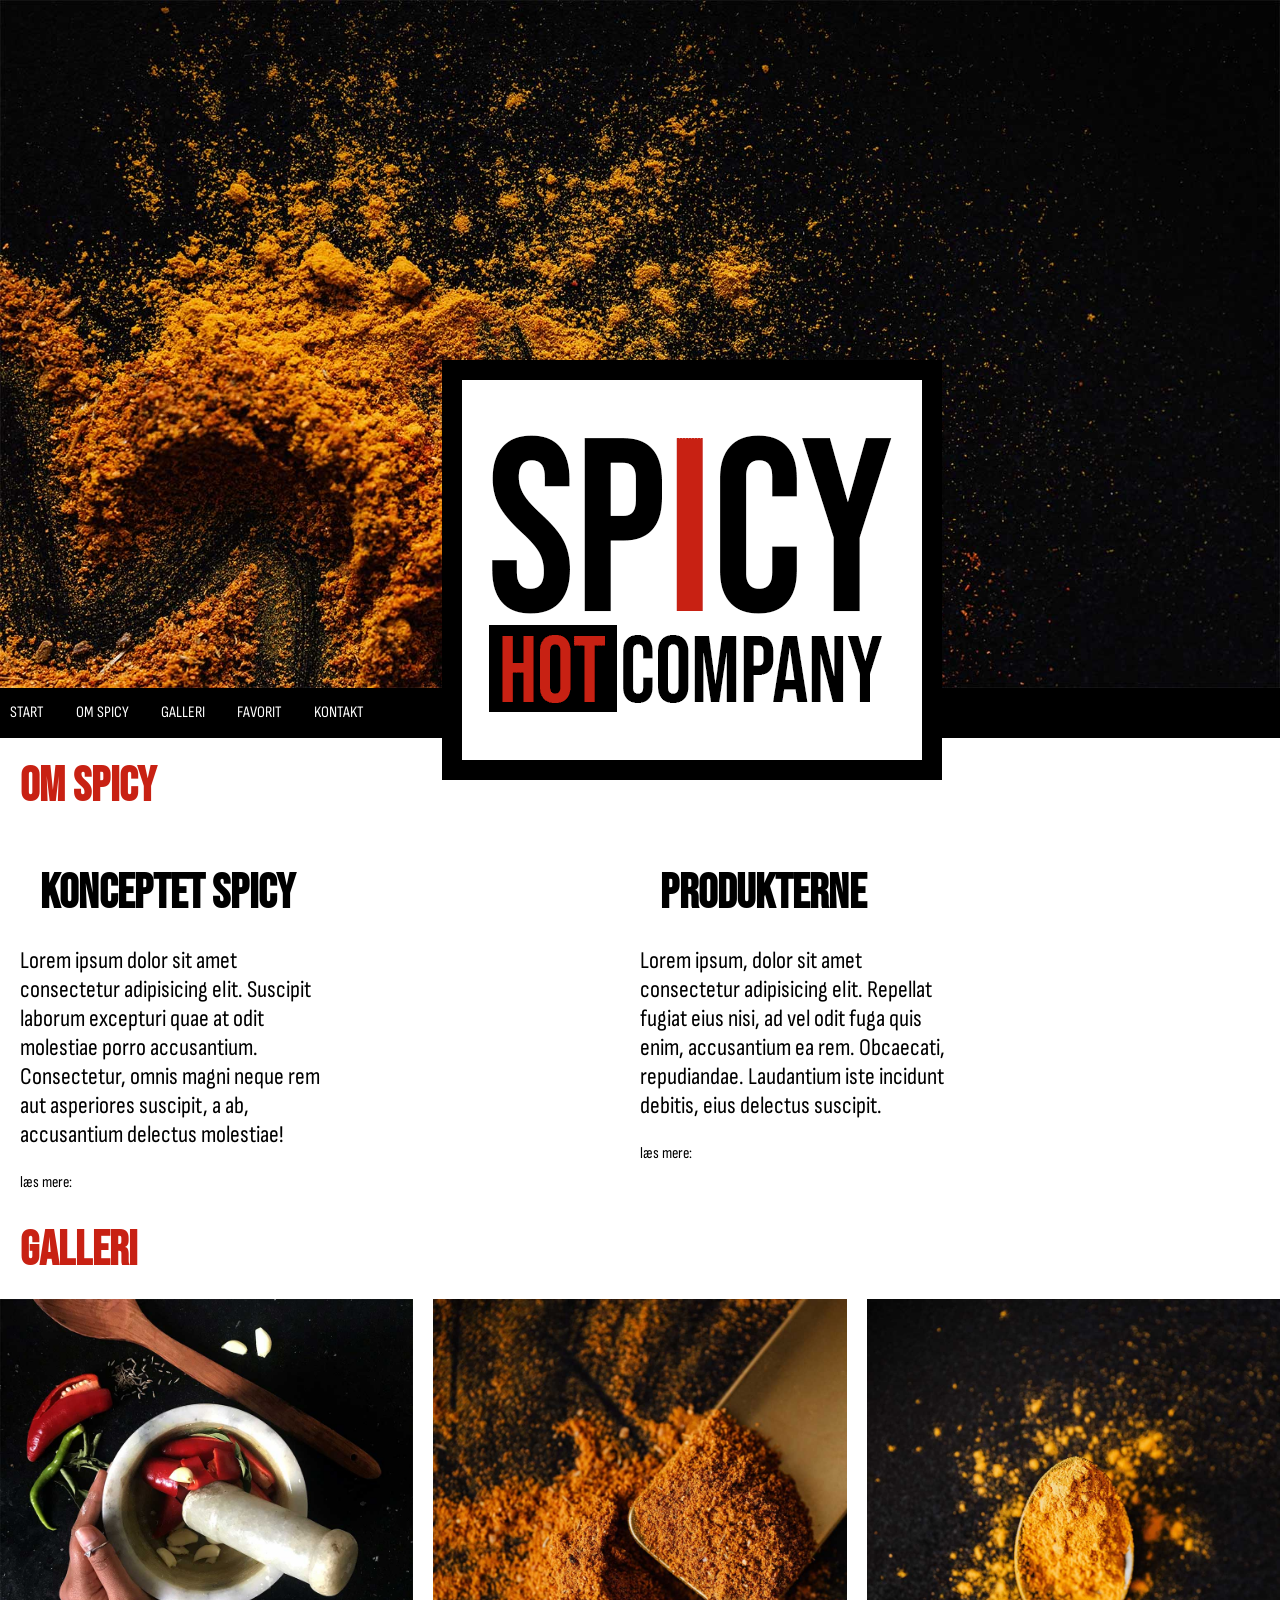
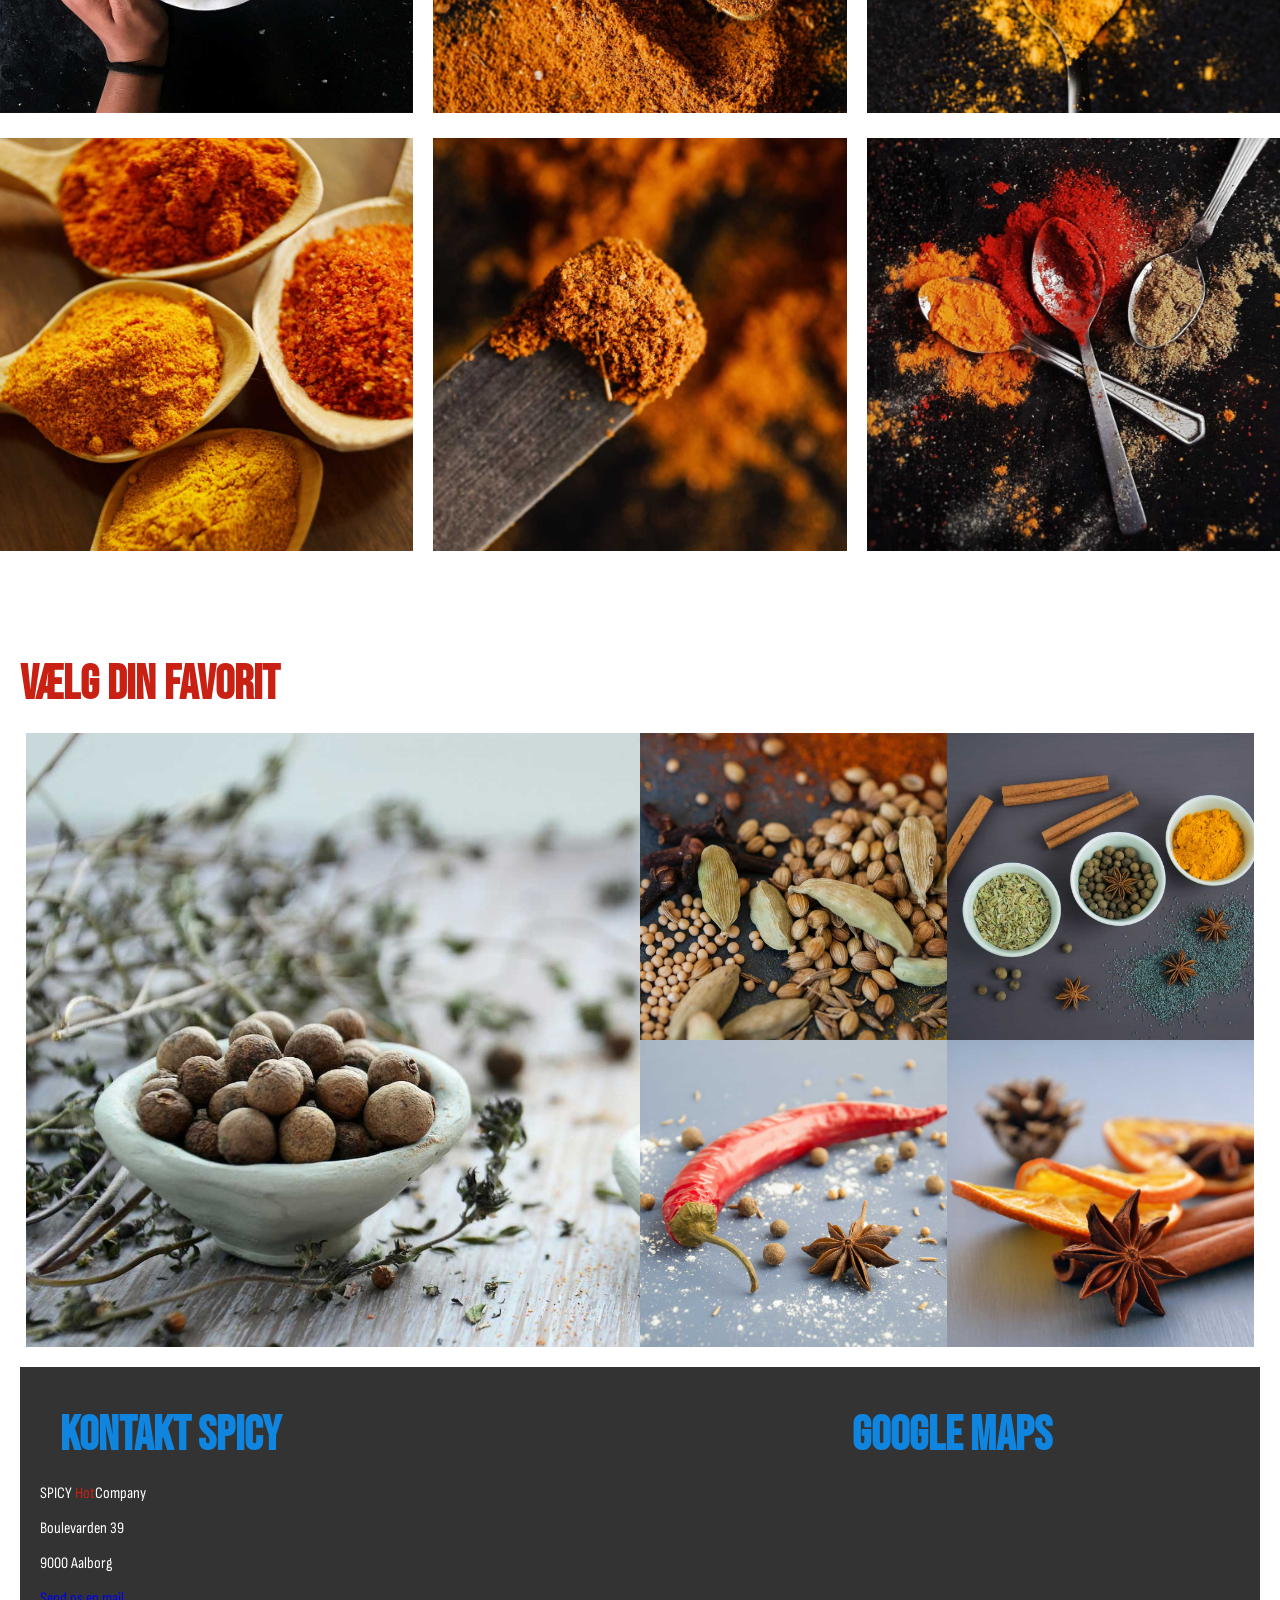
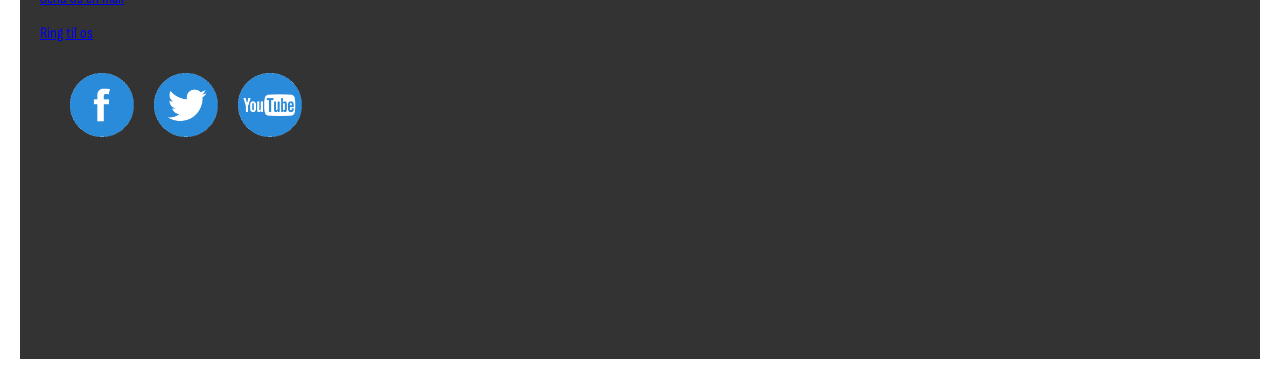
<file: repo/index.html>
<!DOCTYPE html>
<html lang="da">
<head>
    <meta charset="UTF-8">
    <meta name="viewport" content="width=device-width, initial-scale=1.0">
    <title>HOT COMPANY</title>
    <link rel="shortcut icon" href="assets/img/download.jpg" type="image/x-icon">
    <link rel="stylesheet" href="assets/css/site.css">
    <script src="assets/java/side.js" defer></script>
</head>
<header>
    <img id="logo" src="Spicy/assets/images/Logo-Spicy-White.png" alt="">
    <img id="background" src="Spicy/assets/images/Background.jpg" alt="">
    <nav>
        <ul>
            <li><a href="#start">START</a></li>
            <li><a href="#spicy-jump">OM SPICY</a></li>
            <li><a href="#galleri-jump">GALLERI</a></li>
            <li><a href="#favorit-jump">FAVORIT</a></li>
            <li><a href="from.html">KONTAKT</a></li>
        </ul>
    </nav>
</header>
<body>

    <h2 id="spicy-jump">OM SPICY</h2>
    <section id="article-s">
    <article>
        <h2>Konceptet Spicy</h2>
        <p>Lorem ipsum dolor sit amet consectetur adipisicing elit. Suscipit laborum excepturi quae at odit molestiae porro accusantium. Consectetur, omnis magni neque rem aut asperiores suscipit, a ab, accusantium delectus molestiae!</p>
        <a href="#">læs mere:</a>
    </article>
    <article>
        <h2>Produkterne</h2>
        <p>Lorem ipsum, dolor sit amet consectetur adipisicing elit. Repellat fugiat eius nisi, ad vel odit fuga quis enim, accusantium ea rem. Obcaecati, repudiandae. Laudantium iste incidunt debitis, eius delectus suscipit.</p>
        <a href="#">læs mere:</a>
    </article>
    </section>

    <h2 id="galleri-jump">GALLERI</h2>
    <section id="galleri">
            <a href="Spicy/assets/images/Product/Chili-01.jpg"><img class="galleri-img" src="Spicy/assets/images/Product/Chili-01.jpg" alt=""></a>
            <a href="Spicy/assets/images/Product/Chili-02.jpg"><img class="galleri-img" src="Spicy/assets/images/Product/Chili-02.jpg" alt=""></a>
            <a href="Spicy/assets/images/Product/Chili-03.jpg"><img class="galleri-img" src="Spicy/assets/images/Product/Chili-03.jpg" alt=""></a>
            <a href="Spicy/assets/images/Product/Chili-04.jpg"><img class="galleri-img" src="Spicy/assets/images/Product/Chili-04.jpg" alt=""></a>
            <a href="Spicy/assets/images/Product/Chili-05.jpg"><img class="galleri-img" src="Spicy/assets/images/Product/Chili-05.jpg" alt=""></a>
            <a href="Spicy/assets/images/Product/Chili-06.jpg"><img class="galleri-img" src="Spicy/assets/images/Product/Chili-06.jpg" alt=""></a>
    </section>
    <h2 id="favorit-jump">VÆLG DIN FAVORIT</h2>
    <section id="favorit">
        <img id="mainImage" src="Spicy/assets/images/Product/Choose-05.jpg" alt="">
        <section id="img-favorit">
        <img id="imgOne" src="Spicy/assets/images/Product/Choose-01.jpg" alt="">
        <img id="imgTwo" src="Spicy/assets/images/Product/Choose-02.jpg" alt="">
        <img id="imgThree" src="Spicy/assets/images/Product/Choose-03.jpg" alt="">
        <img id="imgFour" src="Spicy/assets/images/Product/Choose-04.jpg" alt="">
        </section>
    </section>
    <footer>
        <section id="footer-info">
        <h2>KONTAKT SPICY</h2>
        <p>SPICY <span>Hot</span>Company</p>
        <p>Boulevarden 39</p>
        <p>9000 Aalborg</p>
        <p><a href="mailto:mymail@mail.dk">Send os en mail</a></p>
        <p><a href="tel:22334455">Ring til os</a></p>
        <div id="liks-sc">
        <a href="https://www.facebook.com"><img src="Spicy/assets/images/Some-Facebook.png" alt=""></a>
        <a href="https://twitter.com/"><img src="Spicy/assets/images/SoMe-Twitter.png" alt=""></a>
        <a href="https://www.youtube.com/"><img src="Spicy/assets/images/SoMe-Youtube.png" alt=""></a>
        </div>
        </section>
        <section id="map">
        <h2>google maps</h2>
        <iframe src="https://www.google.com/maps/embed?pb=!1m18!1m12!1m3!1d4340.919882603703!2d9.916197176832549!3d57.04366737358926!2m3!1f0!2f0!3f0!3m2!1i1024!2i768!4f13.1!3m3!1m2!1s0x464932f3bcda26e3%3A0xcd44aae1c87a63c5!2sBoulevarden%2039%2C%209000%20Aalborg!5e0!3m2!1sda!2sdk!4v1778570012365!5m2!1sda!2sdk" width="600" height="450" style="border:0;" allowfullscreen="" loading="lazy" referrerpolicy="no-referrer-when-downgrade"></iframe>
        </section>
    </footer>
       
</body>
</html>
</file>
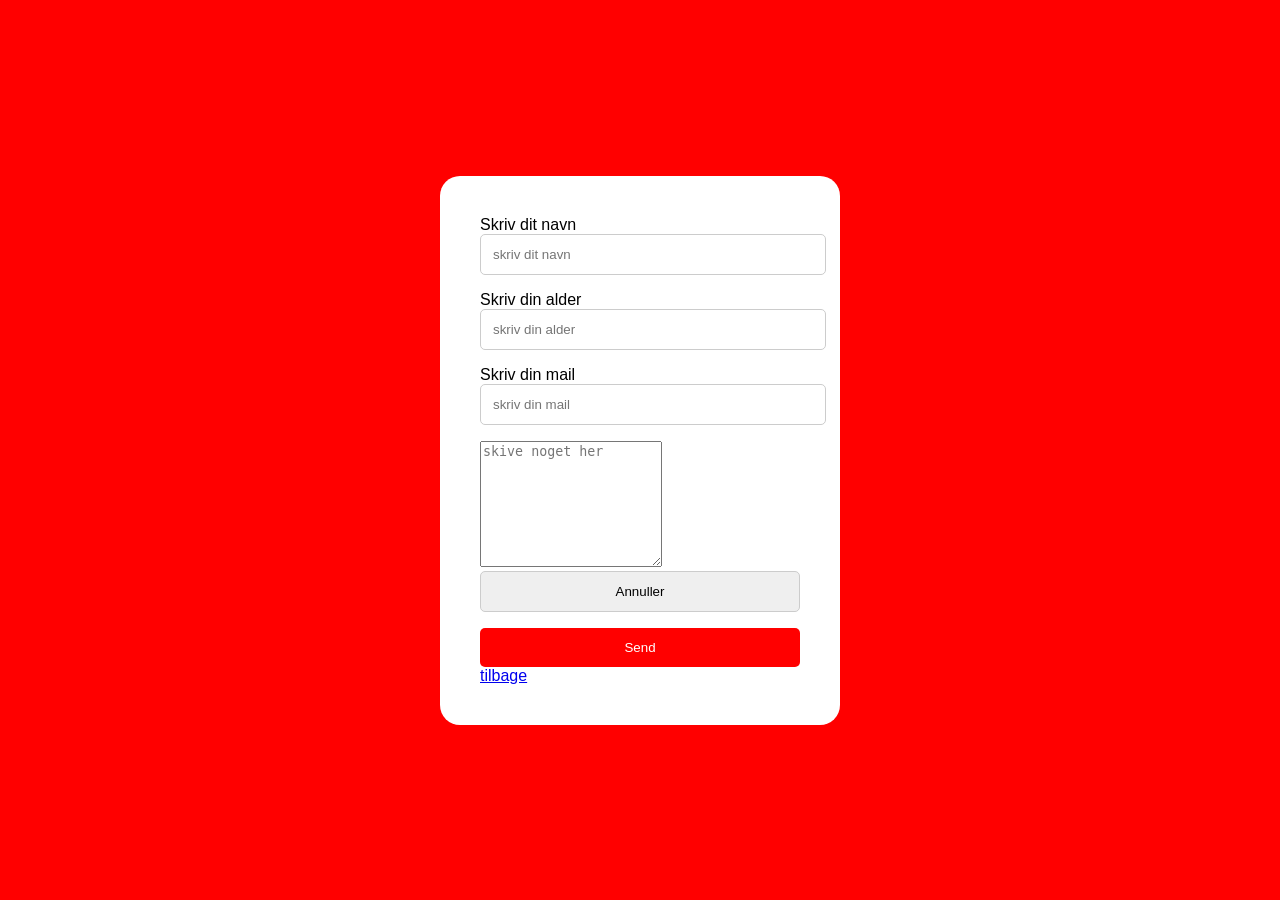
<file: repo/from.html>
<!DOCTYPE html>
<html lang="da">
<head>
    <meta charset="UTF-8">
    <meta name="viewport" content="width=device-width, initial-scale=1.0">
    <title>from</title>
    <link rel="shortcut icon" href="assets/img/download.jpg" type="image/x-icon">
    <link rel="stylesheet" href="assets/css/from.css">
    <script src="assets/java/from.js" defer></script>
</head>

<body>  
    <form>
        <label for="navnfelt">Skriv dit navn</label>
        <input type="text" id="nameinputer" name="navnfelt" placeholder="skriv dit navn"></input>
        <label for="alderfelt">Skriv din alder</label>
        <input type="text" id="ageinputer" name="alderfelt" placeholder="skriv din alder"></input>
        <label for="mailfelt">Skriv din mail</label>
        <input type="text" id="mailinputer" name="mailfelt" placeholder="skriv din mail"></input>
        <textarea name="txtarea" rows="8" id="txtarea" placeholder="skive noget her" ></textarea>
        <input type="reset" value="Annuller">
        <button id="buttoner" type="submit">
            Send
        </button>
        <a href="index.html">tilbage</a>
    </form>
</body>
</file>
<file: repo/assets/css/site.css>
@import
url('https://fonts.googleapis.com/css2?family=Bebas+Neue&display=swap');
@import
url('https://fonts.googleapis.com/css2?family=Sofia+Sans+Condensed:wght@200;400;600&display=swap');
:root {
--light-black: #333333;
--black: #000000;
--red: #c82113;
--dark-red: #94180e;
--blue: #1085df;
--light-blue: #0e5a94;
}


#logo {
    left: 33%;
    bottom: 100px;
    position: absolute;
    align-items: center;
    z-index: 1;
    margin: 20px;
}

#background {
    position: relative;
    top: 0;
    left: 0;
    width: 100%;
    height: 100%;
}
header{
    background-color: var(--black);
}

body {
    margin: 0;
    padding: 0;
    font-family: 'Sofia Sans Condensed', sans-serif;
}
body h2 {
    font-family: 'Bebas Neue', cursive;
    font-size: 48px;
    color: var(--red);
    margin: 20px;
}
nav {
    padding: 10px;
    height: 25px;
    background-color: var(--black);
}
nav ul {
display: flex;
    gap: 32px;
    margin: 0;
    padding: 0;
    list-style: none;

} nav ul a {
text-decoration: none;
color: white;
}
nav a:hover {
    color: var(--blue);
}
#article-s {
    display: grid;
   grid-template-columns: repeat(2, 3fr);
    margin: 10px;
    padding: 10px;
   place-items: start center;
}
#article-s h2 {
    font-family: 'Bebas Neue', cursive;
    font-size: 48px;
    color: var(--black);
}
#article-s a {
    text-decoration: none;
    color: var(--black);
    list-style: none;

}
#article-s p {
    width: 50%;
    font-size: 24px;
  
}


#galleri {
   display: grid;
    grid-template-columns: repeat(3, 2fr);
    place-items: start center;
    margin-bottom: 100px;
    gap: 20px;
}

.galleri-img {
  width: 100%;
  height: 100%;
}
#favorit { 
    display: flex;
    justify-content: center;
}
#favorit section {
    display: grid;
    grid-template-columns: repeat(2, 2fr);
    place-items: start center;
   
}
#favorit section img {
  width: 24vw;
  height: 24vw;
}
#favorit #mainImage {
    width: 48vw;
    height: 48vw;
}

footer {
    background-color: var(--light-black);
    color: white;
    display: grid;
   grid-template-columns: repeat(3, 2fr);
    margin: 20px;
    padding: 20px;
   place-items: start center;
   gap: 500px;
  
}
footer h2 {
    color: var(--blue);
}
footer span {
    color: var(--red);
}
#liks-sc {
    display: flex;
    gap: 20px;
 margin: 30px;
}
#liks-sc img {
    width: 5vw;
    height: 5vw;
}
</file>
<file: repo/assets/css/from.css>
body {
    font-family: 'Segoe UI', Tahoma, Geneva, Verdana, sans-serif;
    background: red;
    min-height: 100vh;
    display: flex;
    justify-content: center;
    align-items: center;
    margin: 0;
}
form {
    background: white;
    padding: 2.5rem;
    border-radius: 20px;
    width: 320px;


}
form h2 {
    text-align: center;
    margin-bottom: 1.5rem;
}
form input {
    width: 100%;
    padding: 0.75rem;
    margin-bottom: 1rem;
    border: 1px solid #ccc;
    border-radius: 5px;
}
form button {
    width: 100%;
    padding: 0.75rem;
    background: red;
    color: white;
    border: none;
    border-radius: 5px;
    cursor: pointer;
}
</file>
